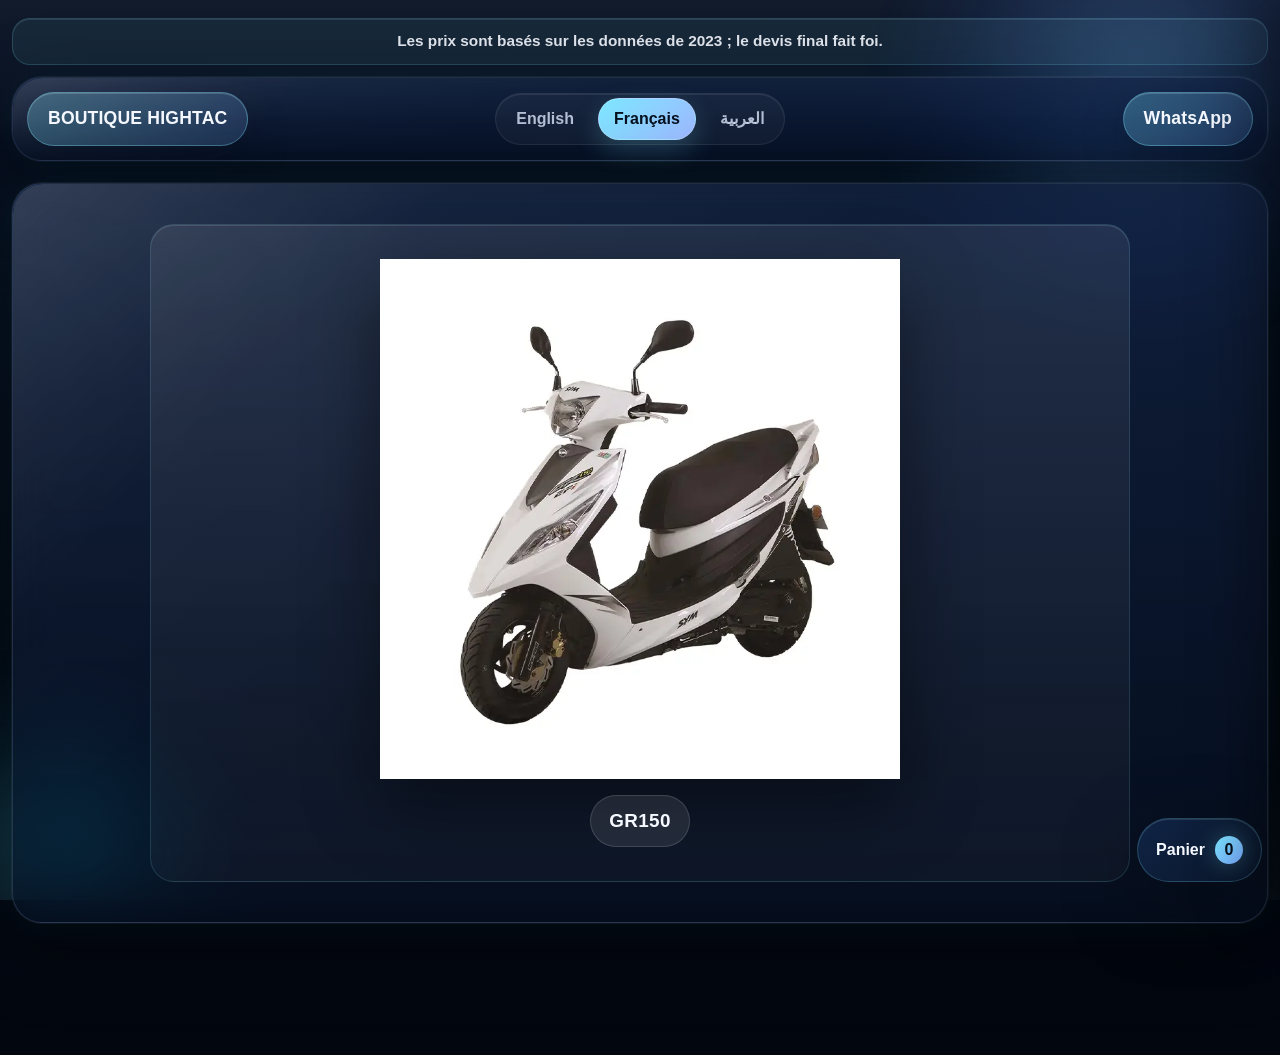
<file: index.html>
﻿<!doctype html>
<html lang="fr">
  <head>
    <meta charset="utf-8">
    <meta name="viewport" content="width=device-width, initial-scale=1">
    <title>HIGHTAC SHOP</title>
    <meta name="description" content="Catalogue HIGHTAC pour GR150.">
    <link rel="icon" href="./Database/MotorPictures/download.png?v=20260511-grpic2">
    <link rel="stylesheet" href="./assets/css/styles.css?v=20260519-mobileqty">
    <script src="./assets/js/access-guard.js?v=20260522-ipgate"></script>
  </head>
  <body data-page="home">
    <div class="site-backdrop" aria-hidden="true">
      <span class="site-backdrop__orb site-backdrop__orb--one"></span>
      <span class="site-backdrop__orb site-backdrop__orb--two"></span>
      <span class="site-backdrop__grid"></span>
    </div>

    <main class="simple-page simple-page--home">
      <div class="price-notice" data-i18n="price_notice">Les prix sont basés sur les données de 2023 ; le devis final fait foi.</div>

      <header class="top-strip panel-surface panel-surface--header">
        <div class="top-strip__slot top-strip__slot--left">
          <div class="top-box top-box--yellow" data-i18n="home_shop">BOUTIQUE HIGHTAC</div>
        </div>
        <div class="top-strip__slot top-strip__slot--center">
          <div class="lang-switch" data-lang-switcher>
            <button class="lang-switch__button" type="button" data-lang="en">English</button>
            <button class="lang-switch__button" type="button" data-lang="fr">Français</button>
            <button class="lang-switch__button" type="button" data-lang="ar">العربية</button>
          </div>
        </div>
        <div class="top-strip__slot top-strip__slot--right">
          <a class="top-box top-box--cyan" href="https://wa.me/8613602489689" data-i18n="home_whatsapp">
            WhatsApp
          </a>
        </div>
      </header>

      <section class="home-hero panel-surface panel-surface--hero">
        <a class="home-bike-link home-bike-link--solo" href="./parts.html" aria-label="Open parts page">
          <div class="home-bike-link__visual">
            <div class="home-bike-link__glow" aria-hidden="true"></div>
            <img class="home-bike-link__image" data-home-image src="./Database/MotorPictures/download.png?v=20260511-grpic2" alt="GR150" draggable="false" data-protected-image>
          </div>
          <span class="home-bike-link__label" data-home-model>GR150</span>
        </a>
      </section>
    </main>

    <div id="toast-root"></div>
    <script>
      (function () {
        var sources = [
          "./data/parts-data.js?v=20260519-pricerestored",
          "./assets/js/app.js?v=20260519-mobileqty"
        ];

        function loadScript(src) {
          return new Promise(function (resolve, reject) {
            var script = document.createElement("script");
            script.src = src;
            script.onload = resolve;
            script.onerror = reject;
            document.body.appendChild(script);
          });
        }

        if (window.HIGHTAC_ACCESS_GUARD && window.HIGHTAC_ACCESS_GUARD.loadScripts) {
          window.HIGHTAC_ACCESS_GUARD.loadScripts(sources);
        } else {
          sources.reduce(function (promise, src) {
            return promise.then(function () {
              return loadScript(src);
            });
          }, Promise.resolve());
        }
      })();
    </script>
  </body>
</html>
</file>
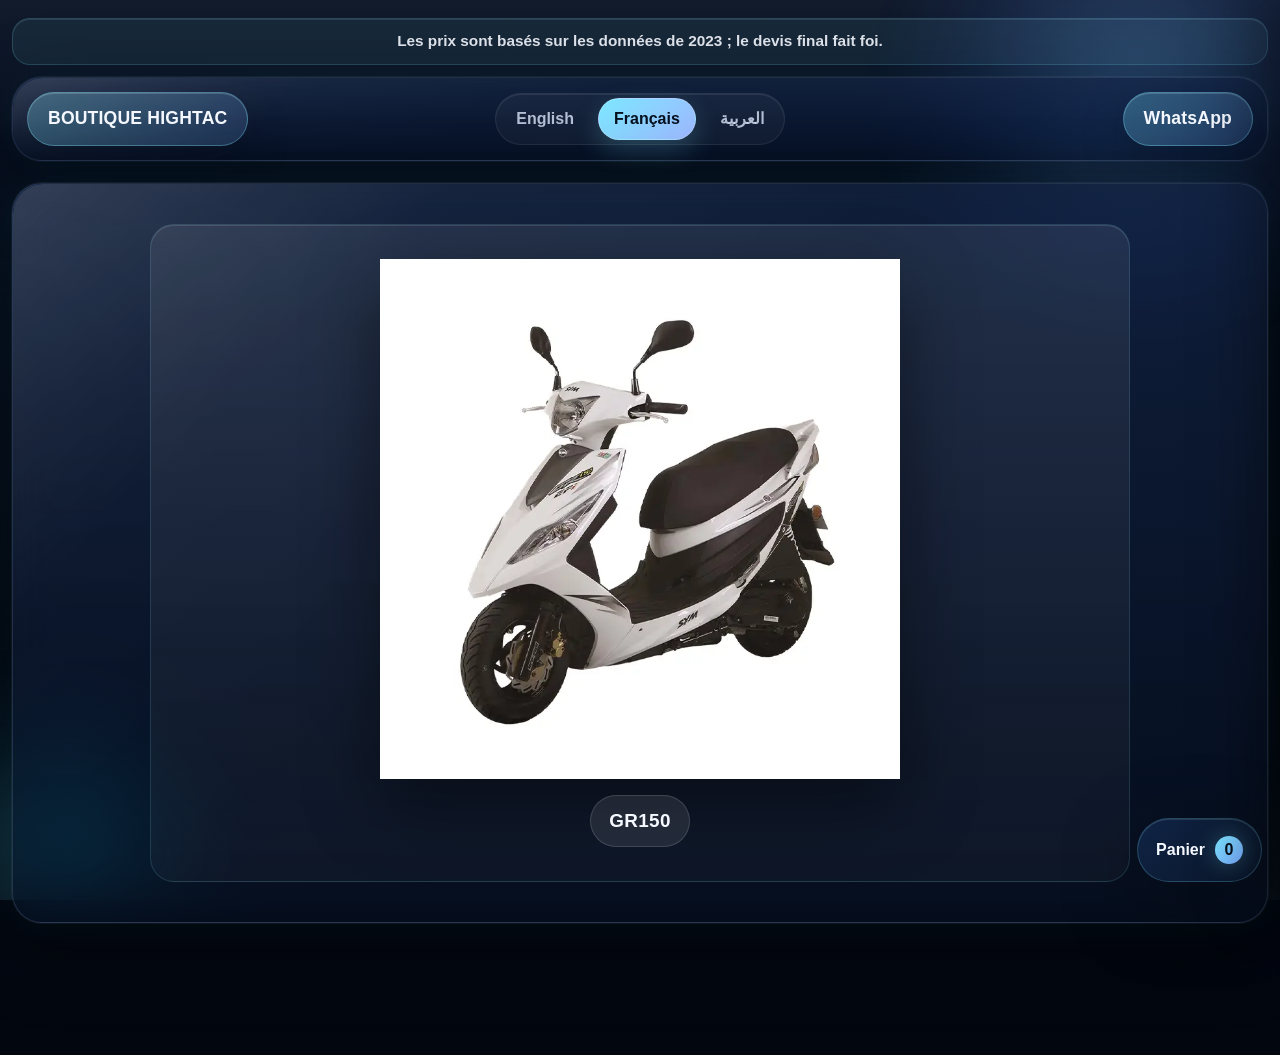
<file: Adam/index.html>
<!doctype html>
<html lang="en">
  <head>
    <meta charset="utf-8">
    <meta name="viewport" content="width=device-width, initial-scale=1">
    <meta name="robots" content="noindex,nofollow">
    <title>Adam test access</title>
  </head>
  <body>
    <script>
      try {
        window.sessionStorage.setItem("hightacAdamBypass", "1");
      } catch (error) {
        // Continue even when storage is unavailable.
      }
      window.location.replace("../index.html");
    </script>
    <p>Opening test page...</p>
  </body>
</html>
</file>
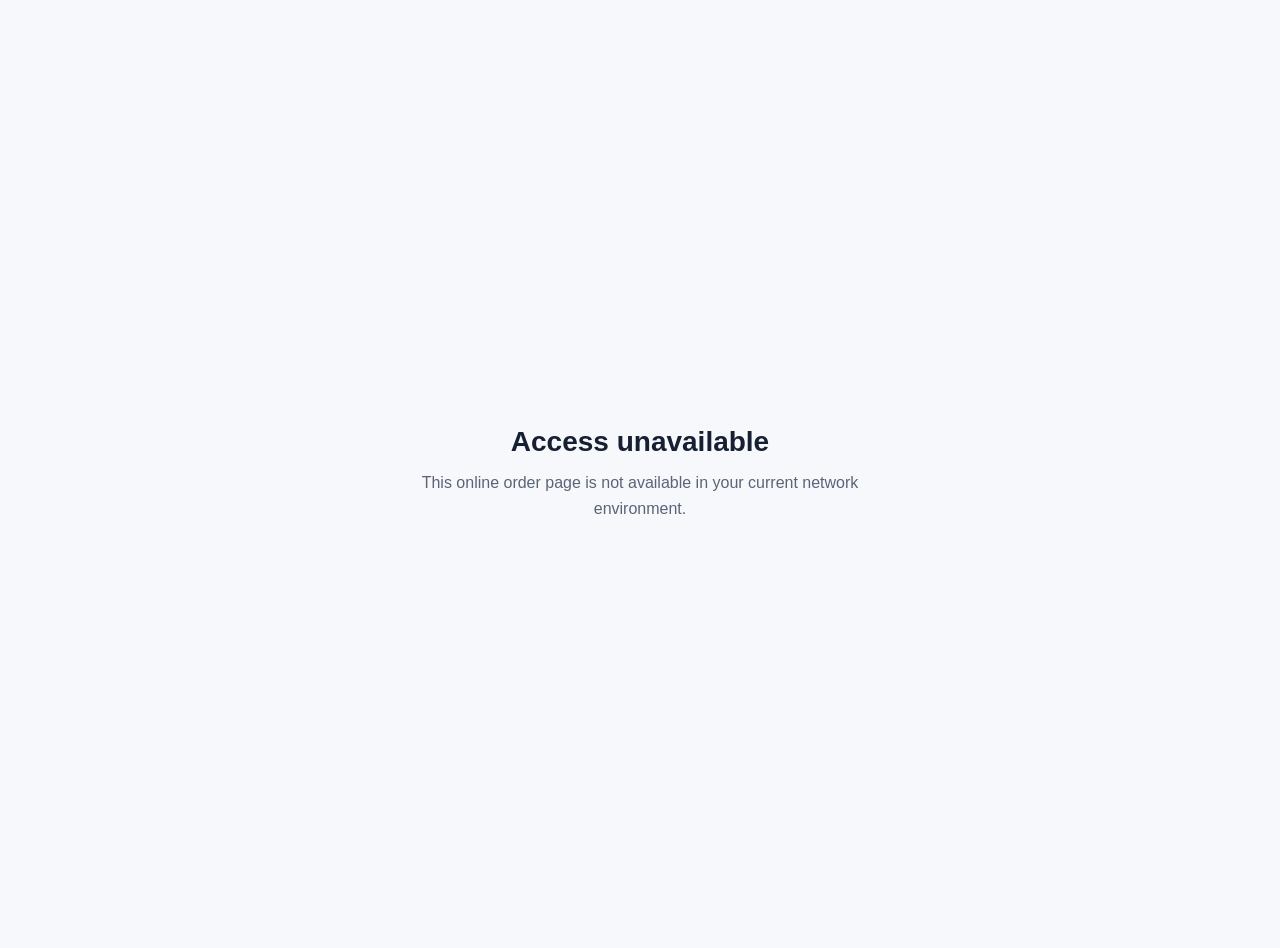
<file: blocked.html>
﻿<!doctype html>
<html lang="en">
  <head>
    <meta charset="utf-8">
    <meta name="viewport" content="width=device-width, initial-scale=1">
    <meta name="robots" content="noindex,nofollow">
    <title>Access unavailable</title>
    <style>
      :root {
        color-scheme: light;
        font-family: Arial, Helvetica, sans-serif;
      }

      body {
        align-items: center;
        background: #f7f8fb;
        color: #172033;
        display: flex;
        min-height: 100vh;
        margin: 0;
        padding: 24px;
      }

      main {
        margin: 0 auto;
        max-width: 520px;
        text-align: center;
      }

      h1 {
        font-size: 28px;
        margin: 0 0 12px;
      }

      p {
        color: #5a6478;
        font-size: 16px;
        line-height: 1.6;
        margin: 0;
      }
    </style>
  </head>
  <body>
    <main>
      <h1>Access unavailable</h1>
      <p>This online order page is not available in your current network environment.</p>
    </main>
  </body>
</html>
</file>
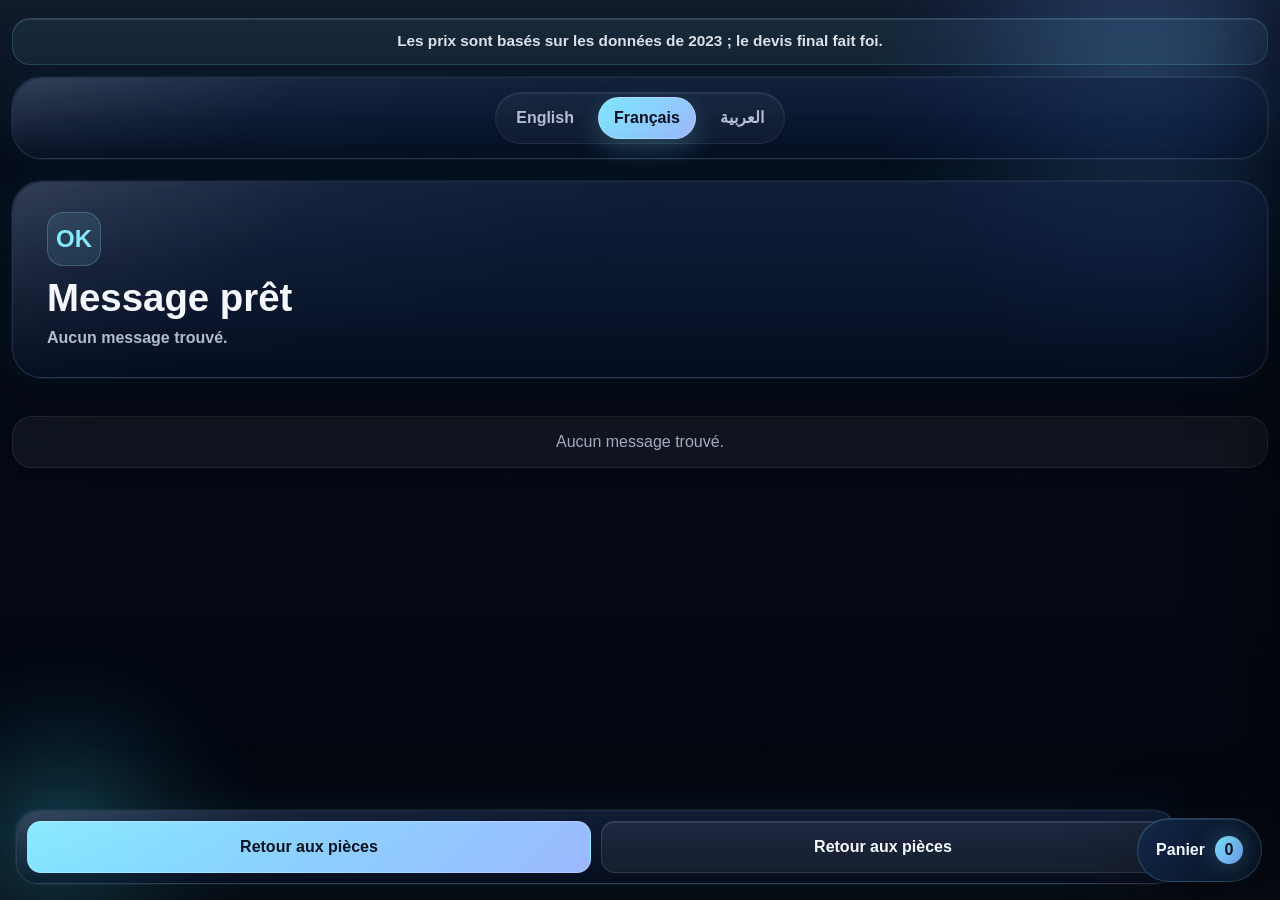
<file: success.html>
﻿<!doctype html>
<html lang="fr">
  <head>
    <meta charset="utf-8">
    <meta name="viewport" content="width=device-width, initial-scale=1">
    <title>WhatsApp</title>
    <meta name="description" content="Message WhatsApp prêt.">
    <link rel="icon" href="./Database/MotorPictures/download.png?v=20260511-grpic2">
    <link rel="stylesheet" href="./assets/css/styles.css?v=20260519-mobileqty">
    <script src="./assets/js/access-guard.js?v=20260522-ipgate"></script>
  </head>
  <body data-page="success">
    <div class="site-backdrop" aria-hidden="true">
      <span class="site-backdrop__orb site-backdrop__orb--one"></span>
      <span class="site-backdrop__orb site-backdrop__orb--two"></span>
      <span class="site-backdrop__grid"></span>
    </div>

    <main class="simple-page simple-page--success">
      <div class="price-notice" data-i18n="price_notice">Les prix sont basés sur les données de 2023 ; le devis final fait foi.</div>

      <header class="top-strip top-strip--success panel-surface panel-surface--header">
        <div class="top-strip__slot top-strip__slot--left"></div>
        <div class="top-strip__slot top-strip__slot--center">
          <div class="lang-switch" data-lang-switcher>
            <button class="lang-switch__button" type="button" data-lang="en">English</button>
            <button class="lang-switch__button" type="button" data-lang="fr">Français</button>
            <button class="lang-switch__button" type="button" data-lang="ar">العربية</button>
          </div>
        </div>
        <div class="top-strip__slot top-strip__slot--right"></div>
      </header>

      <section class="success-panel panel-surface panel-surface--success">
        <div class="success-panel__badge" aria-hidden="true">OK</div>
        <h1 data-i18n="success_title">Message prêt</h1>
        <p id="success-text" data-i18n="success_ready">Votre message WhatsApp est prêt.</p>
      </section>

      <section class="success-list" id="success-items"></section>

      <div class="bottom-actions panel-surface panel-surface--actions" id="success-actions">
        <a class="bottom-actions__button bottom-actions__button--primary" id="success-open" href="https://wa.me/8613602489689" data-i18n="open_whatsapp">
          Ouvrir WhatsApp
        </a>
        <a class="bottom-actions__button bottom-actions__button--secondary" href="./parts.html" data-i18n="back_parts">
          Retour aux pièces
        </a>
      </div>
    </main>

    <div id="toast-root"></div>
    <script>
      (function () {
        var sources = [
          "./data/parts-data.js?v=20260519-pricerestored",
          "./assets/js/app.js?v=20260519-mobileqty"
        ];

        function loadScript(src) {
          return new Promise(function (resolve, reject) {
            var script = document.createElement("script");
            script.src = src;
            script.onload = resolve;
            script.onerror = reject;
            document.body.appendChild(script);
          });
        }

        if (window.HIGHTAC_ACCESS_GUARD && window.HIGHTAC_ACCESS_GUARD.loadScripts) {
          window.HIGHTAC_ACCESS_GUARD.loadScripts(sources);
        } else {
          sources.reduce(function (promise, src) {
            return promise.then(function () {
              return loadScript(src);
            });
          }, Promise.resolve());
        }
      })();
    </script>
  </body>
</html>
</file>
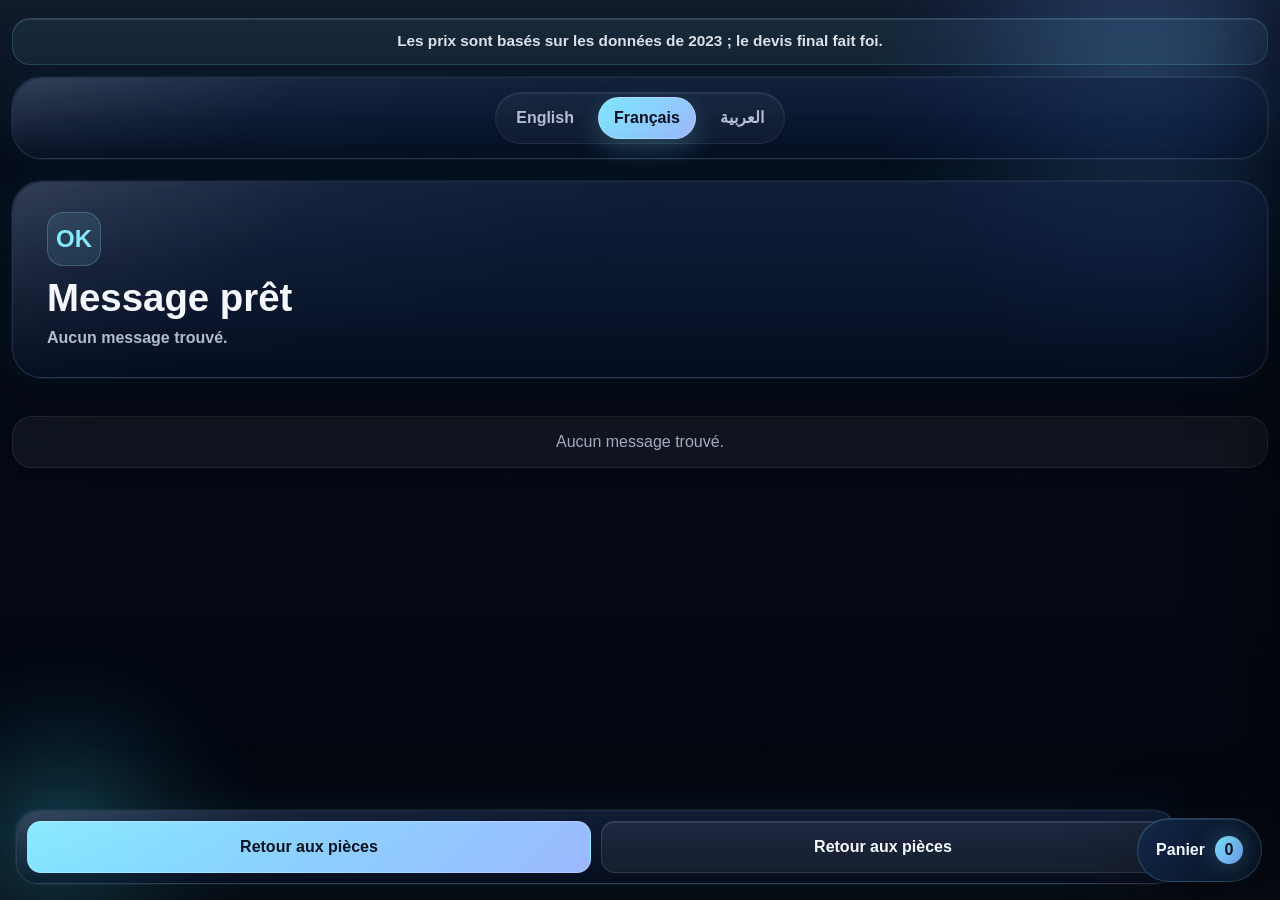
<file: Adam/success.html>
<!doctype html>
<html lang="en">
  <head>
    <meta charset="utf-8">
    <meta name="viewport" content="width=device-width, initial-scale=1">
    <meta name="robots" content="noindex,nofollow">
    <title>Adam test access</title>
  </head>
  <body>
    <script>
      try {
        window.sessionStorage.setItem("hightacAdamBypass", "1");
      } catch (error) {
        // Continue even when storage is unavailable.
      }
      window.location.replace("../success.html");
    </script>
    <p>Opening test page...</p>
  </body>
</html>
</file>
<file: assets/css/styles.css>
:root {
  --bg: #06101f;
  --bg-deep: #020817;
  --bg-soft: #0c1830;
  --surface: rgba(12, 24, 48, 0.58);
  --surface-strong: rgba(10, 23, 43, 0.78);
  --surface-soft: rgba(16, 32, 57, 0.48);
  --surface-elevated: rgba(19, 37, 67, 0.84);
  --text: #f5f9ff;
  --text-soft: rgba(226, 236, 255, 0.78);
  --line: rgba(169, 201, 255, 0.16);
  --line-strong: rgba(180, 214, 255, 0.28);
  --cyan: #7ce7ff;
  --cyan-strong: #33d8ff;
  --blue: #78a9ff;
  --blue-strong: #4e85ff;
  --shadow: 0 22px 80px rgba(0, 0, 0, 0.42);
  --shadow-soft: 0 16px 44px rgba(5, 12, 25, 0.32);
  --glow: 0 0 0 1px rgba(255, 255, 255, 0.06), 0 0 40px rgba(51, 216, 255, 0.08);
  --max-width: 1260px;
  --radius-xl: 30px;
  --radius-lg: 24px;
  --radius-md: 18px;
  --font: "Segoe UI", "Helvetica Neue", Arial, sans-serif;
}

* {
  box-sizing: border-box;
}

html {
  scroll-behavior: smooth;
}

body {
  margin: 0;
  min-height: 100vh;
  position: relative;
  overflow-x: hidden;
  background:
    radial-gradient(circle at 20% 16%, rgba(66, 134, 255, 0.26), transparent 0 28%),
    radial-gradient(circle at 82% 18%, rgba(39, 212, 255, 0.22), transparent 0 22%),
    radial-gradient(circle at 50% 100%, rgba(67, 104, 181, 0.16), transparent 0 38%),
    linear-gradient(180deg, #081224 0%, #040914 52%, #02060f 100%);
  color: var(--text);
  font-family: var(--font);
}

body.is-rtl {
  direction: rtl;
}

body::before {
  content: "";
  position: fixed;
  inset: 0;
  pointer-events: none;
  background: linear-gradient(180deg, rgba(255, 255, 255, 0.04), transparent 18%, transparent 82%, rgba(255, 255, 255, 0.03));
  z-index: 0;
}

.site-backdrop {
  position: fixed;
  inset: 0;
  pointer-events: none;
  overflow: hidden;
  z-index: 0;
}

.site-backdrop__orb {
  position: absolute;
  border-radius: 999px;
  filter: blur(20px);
  opacity: 0.72;
}

.site-backdrop__orb--one {
  width: 32rem;
  height: 32rem;
  top: -10rem;
  right: -7rem;
  background: radial-gradient(circle, rgba(104, 168, 255, 0.44) 0%, rgba(74, 124, 255, 0.12) 48%, transparent 72%);
}

.site-backdrop__orb--two {
  width: 24rem;
  height: 24rem;
  left: -8rem;
  bottom: -8rem;
  background: radial-gradient(circle, rgba(66, 224, 255, 0.34) 0%, rgba(66, 224, 255, 0.08) 42%, transparent 70%);
}

.site-backdrop__grid {
  position: absolute;
  inset: 0;
  opacity: 0.16;
  background-image:
    linear-gradient(rgba(255, 255, 255, 0.05) 1px, transparent 1px),
    linear-gradient(90deg, rgba(255, 255, 255, 0.04) 1px, transparent 1px);
  background-size: 72px 72px;
  mask-image: linear-gradient(180deg, transparent 0%, black 18%, black 75%, transparent 100%);
}

main,
#toast-root,
.cart-fab,
.cart-mask,
.cart-drawer {
  position: relative;
  z-index: 1;
}

a {
  color: inherit;
  text-decoration: none;
}

button,
input {
  font: inherit;
}

img {
  display: block;
  max-width: 100%;
  -webkit-touch-callout: none;
  -webkit-user-drag: none;
  -webkit-user-select: none;
  user-select: none;
}

[data-protected-image],
.home-bike-link__visual,
.part-row__image-box,
.cart-item__image {
  -webkit-touch-callout: none;
  -webkit-user-drag: none;
  -webkit-user-select: none;
  user-select: none;
}

[data-protected-image] {
  pointer-events: none;
}

.simple-page {
  width: min(var(--max-width), calc(100vw - 24px));
  margin: 0 auto;
  padding: 18px 0 132px;
}

.simple-page--home {
  min-height: 100vh;
}

.simple-page--success {
  padding-bottom: 172px;
}

.price-notice {
  margin: 0 0 12px;
  padding: 12px 16px;
  border: 1px solid rgba(124, 231, 255, 0.18);
  border-radius: 18px;
  background: rgba(124, 231, 255, 0.08);
  color: rgba(245, 249, 255, 0.92);
  text-align: center;
  font-size: 0.96rem;
  font-weight: 800;
  line-height: 1.35;
  box-shadow: inset 0 1px 0 rgba(255, 255, 255, 0.1);
}

.panel-surface {
  position: relative;
  border: 1px solid var(--line);
  border-radius: var(--radius-xl);
  background: linear-gradient(180deg, rgba(21, 37, 67, 0.74), rgba(8, 18, 36, 0.56));
  backdrop-filter: blur(22px) saturate(150%);
  -webkit-backdrop-filter: blur(22px) saturate(150%);
  box-shadow: var(--shadow), var(--glow);
}

.panel-surface::after {
  content: "";
  position: absolute;
  inset: 0;
  border-radius: inherit;
  pointer-events: none;
  background: linear-gradient(135deg, rgba(255, 255, 255, 0.16), rgba(255, 255, 255, 0.03) 22%, transparent 48%);
  mask-image: linear-gradient(180deg, rgba(255, 255, 255, 0.92), rgba(255, 255, 255, 0.14));
}

.panel-surface--header {
  padding: 14px;
}

.panel-surface--hero,
.panel-surface--search,
.panel-surface--success,
.panel-surface--actions {
  overflow: hidden;
}

.top-strip {
  display: grid;
  grid-template-columns: 1fr auto 1fr;
  align-items: center;
  gap: 14px;
}

.top-strip__slot--left {
  justify-self: start;
}

.top-strip__slot--center {
  justify-self: center;
}

.top-strip__slot--right {
  justify-self: end;
}

.top-box {
  position: relative;
  display: inline-flex;
  align-items: center;
  justify-content: center;
  min-height: 54px;
  padding: 0 20px;
  border: 1px solid rgba(255, 255, 255, 0.16);
  border-radius: 999px;
  background: rgba(255, 255, 255, 0.06);
  color: var(--text);
  text-align: center;
  font-size: clamp(0.96rem, 1.9vw, 1.1rem);
  font-weight: 700;
  letter-spacing: 0.01em;
  box-shadow: inset 0 1px 0 rgba(255, 255, 255, 0.16), var(--shadow-soft);
  transition: transform 0.18s ease, border-color 0.18s ease, background 0.18s ease;
}

.top-box:hover {
  transform: translateY(-1px);
}

.top-box--yellow,
.top-box--cyan {
  background: linear-gradient(135deg, rgba(124, 231, 255, 0.28), rgba(120, 169, 255, 0.18));
  border-color: rgba(124, 231, 255, 0.34);
}

.lang-switch {
  display: inline-flex;
  flex-wrap: wrap;
  justify-content: center;
  gap: 8px;
  padding: 4px;
  border: 1px solid rgba(255, 255, 255, 0.08);
  border-radius: 999px;
  background: rgba(255, 255, 255, 0.04);
  box-shadow: inset 0 1px 0 rgba(255, 255, 255, 0.08);
}

.lang-switch__button {
  min-height: 42px;
  padding: 0 15px;
  border: 1px solid transparent;
  border-radius: 999px;
  background: transparent;
  color: var(--text-soft);
  font-weight: 700;
  cursor: pointer;
  transition: background 0.18s ease, color 0.18s ease, border-color 0.18s ease, transform 0.18s ease;
}

.lang-switch__button:hover,
.lang-switch__button:focus-visible,
.control-btn:hover,
.control-btn:focus-visible,
.cart-drawer__send:hover,
.cart-drawer__send:focus-visible,
.bottom-actions__button:hover,
.bottom-actions__button:focus-visible,
.cart-drawer__close:hover,
.cart-drawer__close:focus-visible,
.search-row__input:focus,
.manual-box__input:focus,
.top-box:focus-visible {
  outline: none;
}

.lang-switch__button.is-active {
  color: #06101f;
  background: linear-gradient(135deg, var(--cyan), #9eb8ff);
  border-color: rgba(255, 255, 255, 0.24);
  box-shadow: 0 10px 26px rgba(124, 231, 255, 0.22);
}

.home-hero {
  display: grid;
  place-items: center;
  margin-top: 22px;
  min-height: min(72vh, 780px);
  padding: clamp(24px, 4vw, 40px);
}

.home-hero__copy {
  display: grid;
  gap: 18px;
  align-items: start;
}

.home-hint {
  display: inline-flex;
  align-items: center;
  width: fit-content;
  max-width: 100%;
  min-height: 52px;
  padding: 0 18px;
  border: 1px solid rgba(124, 231, 255, 0.22);
  border-radius: 999px;
  background: rgba(124, 231, 255, 0.08);
  color: var(--text);
  font-weight: 700;
  text-align: center;
  box-shadow: inset 0 1px 0 rgba(255, 255, 255, 0.12);
}

.hero-caption {
  display: grid;
  gap: 8px;
}

.hero-caption__eyebrow {
  font-size: 0.82rem;
  font-weight: 700;
  letter-spacing: 0.18em;
  text-transform: uppercase;
  color: rgba(186, 209, 255, 0.76);
}

.hero-caption__line {
  max-width: 28ch;
  font-size: clamp(1.25rem, 3vw, 2.1rem);
  line-height: 1.06;
  font-weight: 700;
  color: var(--text);
}

.home-bike-link {
  position: relative;
  display: flex;
  flex-direction: column;
  align-items: center;
  justify-content: center;
  gap: 16px;
  min-height: 460px;
  padding: clamp(22px, 4vw, 34px);
  border: 1px solid rgba(124, 231, 255, 0.14);
  border-radius: calc(var(--radius-xl) - 6px);
  background: linear-gradient(180deg, rgba(255, 255, 255, 0.08), rgba(255, 255, 255, 0.03));
  box-shadow: inset 0 1px 0 rgba(255, 255, 255, 0.12);
}

.home-bike-link--solo {
  width: min(100%, 980px);
}

.home-bike-link__visual {
  position: relative;
  display: grid;
  place-items: center;
  width: 100%;
  min-height: clamp(260px, 52vh, 520px);
}

.home-bike-link__glow {
  position: absolute;
  width: min(440px, 72vw);
  height: min(440px, 72vw);
  border-radius: 50%;
  background: radial-gradient(circle, rgba(117, 175, 255, 0.22) 0%, rgba(30, 80, 190, 0.08) 42%, transparent 72%);
  filter: blur(14px);
}

.home-bike-link__image {
  position: relative;
  z-index: 1;
  width: min(520px, 100%);
  height: auto;
  object-fit: contain;
  filter: drop-shadow(0 26px 38px rgba(0, 0, 0, 0.46));
}

.home-bike-link__label {
  position: relative;
  z-index: 1;
  display: inline-flex;
  align-items: center;
  min-height: 52px;
  padding: 0 18px;
  border: 1px solid rgba(255, 255, 255, 0.14);
  border-radius: 999px;
  background: rgba(255, 255, 255, 0.09);
  font-size: clamp(1rem, 2vw, 1.18rem);
  font-weight: 800;
  color: var(--text);
  letter-spacing: 0.02em;
}

.search-row {
  display: grid;
  gap: 12px;
  margin: 22px 0 18px;
  padding: 18px 20px 20px;
}

.search-row__label {
  font-size: 0.96rem;
  font-weight: 700;
  color: rgba(197, 220, 255, 0.88);
}

.search-row__field {
  display: flex;
  align-items: center;
  gap: 12px;
  min-height: 58px;
  padding: 0 16px;
  border: 1px solid rgba(255, 255, 255, 0.08);
  border-radius: 18px;
  background: rgba(255, 255, 255, 0.05);
  box-shadow: inset 0 1px 0 rgba(255, 255, 255, 0.08);
}

.search-row__icon {
  width: 18px;
  height: 18px;
  flex: 0 0 auto;
  color: rgba(193, 220, 255, 0.72);
}

.search-row__input {
  width: 100%;
  min-height: 54px;
  padding: 0;
  border: 0;
  background: transparent;
  color: var(--text);
  outline: none;
}

.search-row__input::placeholder,
.manual-box__input::placeholder {
  color: rgba(198, 218, 255, 0.48);
}

.parts-list {
  display: grid;
  gap: 14px;
}

.part-row {
  display: grid;
  grid-template-columns: 132px minmax(0, 1fr);
  gap: 18px;
  align-items: center;
  padding: 14px;
  border: 1px solid var(--line);
  border-radius: 24px;
  background: linear-gradient(180deg, rgba(15, 30, 55, 0.72), rgba(7, 16, 30, 0.56));
  backdrop-filter: blur(18px);
  -webkit-backdrop-filter: blur(18px);
  box-shadow: var(--shadow-soft), inset 0 1px 0 rgba(255, 255, 255, 0.08);
}

.part-row__image-box {
  width: 132px;
  height: 110px;
  display: grid;
  place-items: center;
  border: 1px solid rgba(255, 255, 255, 0.08);
  border-radius: 20px;
  background: linear-gradient(180deg, rgba(255, 255, 255, 0.09), rgba(255, 255, 255, 0.03));
  overflow: hidden;
}

.part-row__image {
  width: 100%;
  height: 100%;
  object-fit: contain;
}

.part-row__body {
  display: grid;
  gap: 10px;
}

.part-row__title,
.cart-item__name,
.summary-item__name {
  font-size: 1.02rem;
  line-height: 1.3;
  font-weight: 800;
  color: var(--text);
  word-break: break-word;
}

.part-row__code,
.cart-item__code,
.summary-item__code {
  font-size: 0.9rem;
  color: rgba(201, 220, 255, 0.76);
  font-weight: 600;
  word-break: break-word;
}

.part-row__price,
.cart-item__price,
.summary-item__price {
  font-size: 0.92rem;
  color: var(--cyan);
  font-weight: 800;
  word-break: break-word;
}

.part-row__controls,
.cart-item__controls {
  display: flex;
  flex-wrap: wrap;
  align-items: center;
  gap: 10px;
}

.control-btn,
.cart-drawer__close,
.bottom-actions__button,
.cart-drawer__send {
  min-width: 68px;
  min-height: 44px;
  padding: 0 14px;
  border: 1px solid rgba(255, 255, 255, 0.12);
  border-radius: 14px;
  background: rgba(255, 255, 255, 0.06);
  color: var(--text);
  font-weight: 800;
  cursor: pointer;
  box-shadow: inset 0 1px 0 rgba(255, 255, 255, 0.1);
  transition: transform 0.18s ease, border-color 0.18s ease, background 0.18s ease, box-shadow 0.18s ease;
}

.control-btn:hover,
.cart-drawer__close:hover,
.bottom-actions__button:hover,
.cart-drawer__send:hover {
  transform: translateY(-1px);
  border-color: rgba(124, 231, 255, 0.24);
  box-shadow: inset 0 1px 0 rgba(255, 255, 255, 0.14), 0 12px 30px rgba(17, 35, 68, 0.24);
}

.control-btn--plain {
  background: rgba(255, 255, 255, 0.06);
}

.manual-box {
  display: inline-flex;
  align-items: center;
  gap: 8px;
  min-height: 44px;
  padding: 0 12px;
  border: 1px solid rgba(255, 255, 255, 0.1);
  border-radius: 14px;
  background: rgba(255, 255, 255, 0.06);
  color: var(--text-soft);
  font-weight: 700;
  box-shadow: inset 0 1px 0 rgba(255, 255, 255, 0.08);
}

.manual-box__input {
  width: 92px;
  min-height: 36px;
  border: 0;
  outline: none;
  background: transparent;
  color: var(--text);
  text-align: center;
}

.manual-box__value {
  min-width: 3ch;
  display: inline-flex;
  align-items: center;
  justify-content: center;
  color: var(--text);
  font-weight: 800;
}

.list-footer,
.empty-state,
.empty-card {
  margin-top: 14px;
  padding: 16px;
  border-radius: 20px;
  text-align: center;
  color: rgba(214, 228, 255, 0.78);
}

.empty-state,
.empty-card {
  border: 1px solid rgba(255, 255, 255, 0.08);
  background: rgba(255, 255, 255, 0.05);
}

.list-sentinel {
  height: 4px;
}

.cart-fab {
  position: fixed;
  right: 18px;
  bottom: calc(18px + env(safe-area-inset-bottom, 0px));
  z-index: 40;
  display: inline-flex;
  align-items: center;
  gap: 10px;
  min-height: 64px;
  padding: 0 18px;
  border: 1px solid rgba(124, 231, 255, 0.22);
  border-radius: 999px;
  background: linear-gradient(135deg, rgba(17, 39, 74, 0.88), rgba(11, 23, 42, 0.9));
  color: var(--text);
  font-weight: 800;
  box-shadow: var(--shadow), inset 0 1px 0 rgba(255, 255, 255, 0.12);
  backdrop-filter: blur(18px);
  -webkit-backdrop-filter: blur(18px);
  cursor: pointer;
}

.cart-fab__count {
  min-width: 28px;
  min-height: 28px;
  padding: 0 9px;
  display: inline-flex;
  align-items: center;
  justify-content: center;
  border-radius: 999px;
  background: linear-gradient(135deg, var(--cyan), var(--blue));
  color: #04111d;
  box-shadow: 0 0 22px rgba(124, 231, 255, 0.3);
}

.cart-mask {
  position: fixed;
  inset: 0;
  z-index: 49;
  background: rgba(1, 6, 14, 0.56);
  backdrop-filter: blur(6px);
  -webkit-backdrop-filter: blur(6px);
}

.cart-drawer {
  position: fixed;
  top: 0;
  right: 0;
  z-index: 50;
  width: min(440px, 100vw);
  height: 100vh;
  height: 100svh;
  height: 100dvh;
  max-height: 100vh;
  max-height: 100svh;
  max-height: 100dvh;
  padding: 18px;
  display: grid;
  grid-template-rows: auto auto minmax(0, 1fr) auto;
  gap: 14px;
  overflow: hidden;
  border-left: 1px solid rgba(255, 255, 255, 0.08);
  background: linear-gradient(180deg, rgba(8, 18, 36, 0.92), rgba(4, 10, 22, 0.96));
  box-shadow: -24px 0 60px rgba(0, 0, 0, 0.35);
  backdrop-filter: blur(20px) saturate(150%);
  -webkit-backdrop-filter: blur(20px) saturate(150%);
  transform: translateX(100%);
  transition: transform 0.22s ease;
}

.cart-drawer.is-open {
  transform: translateX(0);
}

.cart-drawer__header,
.cart-drawer__summary {
  display: flex;
  align-items: center;
  justify-content: space-between;
  gap: 12px;
}

.cart-drawer__header strong {
  font-size: 1.2rem;
  letter-spacing: 0.01em;
}

.cart-drawer__close {
  width: 42px;
  min-width: 42px;
  padding: 0;
  border-radius: 12px;
}

.cart-drawer__body {
  min-height: 0;
  overflow-y: auto;
  display: grid;
  gap: 12px;
  padding-right: 2px;
  overscroll-behavior: contain;
}

.cart-drawer__footer {
  position: sticky;
  bottom: 0;
  padding-bottom: env(safe-area-inset-bottom, 0px);
  background: linear-gradient(180deg, rgba(8, 18, 36, 0), rgba(4, 10, 22, 0.96) 22%);
  z-index: 1;
}

.cart-drawer__send,
.bottom-actions__button--primary {
  background: linear-gradient(135deg, var(--cyan), #9cb9ff);
  color: #04111d;
  border-color: rgba(255, 255, 255, 0.2);
}

.cart-drawer__send {
  width: 100%;
}

.cart-drawer__send:disabled {
  opacity: 0.45;
  cursor: not-allowed;
}

.cart-item,
.summary-item {
  display: grid;
  grid-template-columns: 80px minmax(0, 1fr);
  gap: 12px;
  padding: 12px;
  border: 1px solid rgba(255, 255, 255, 0.07);
  border-radius: 18px;
  background: rgba(255, 255, 255, 0.05);
}

.summary-item {
  grid-template-columns: minmax(0, 1fr) auto;
  align-items: center;
}

.cart-item__image {
  width: 80px;
  height: 80px;
  border-radius: 16px;
  background: rgba(255, 255, 255, 0.07);
  object-fit: contain;
}

.cart-item__body,
.summary-item__main {
  display: grid;
  gap: 8px;
  min-width: 0;
}

.manual-box--cart .manual-box__input {
  width: 72px;
}

.success-panel {
  margin-top: 22px;
  padding: 30px clamp(22px, 4vw, 34px);
  display: grid;
  gap: 12px;
}

.success-panel__badge {
  width: 54px;
  height: 54px;
  display: grid;
  place-items: center;
  border: 1px solid rgba(124, 231, 255, 0.24);
  border-radius: 16px;
  background: rgba(124, 231, 255, 0.1);
  font-size: 1.5rem;
  font-weight: 900;
  color: var(--cyan);
}

.success-panel h1 {
  margin: 0;
  font-size: clamp(1.8rem, 4vw, 2.4rem);
  line-height: 1.02;
}

.success-panel p {
  margin: 0;
  color: var(--text-soft);
  font-weight: 700;
}

.success-list {
  display: grid;
  gap: 12px;
  margin-top: 24px;
}

.summary-item__qty {
  white-space: nowrap;
  color: var(--cyan);
}

.bottom-actions {
  position: fixed;
  left: 16px;
  right: 104px;
  bottom: 16px;
  z-index: 30;
  display: flex;
  gap: 10px;
  padding: 10px;
  border-radius: 22px;
}

.bottom-actions__button {
  flex: 1 1 0;
  min-height: 52px;
  display: inline-flex;
  align-items: center;
  justify-content: center;
  padding: 0 14px;
  text-align: center;
}

.bottom-actions__button--secondary {
  background: rgba(255, 255, 255, 0.06);
  color: var(--text);
}

#toast-root {
  position: fixed;
  left: 50%;
  bottom: 92px;
  transform: translateX(-50%);
  z-index: 60;
  display: grid;
  gap: 8px;
}

.toast {
  padding: 12px 16px;
  border: 1px solid rgba(124, 231, 255, 0.18);
  border-radius: 14px;
  background: rgba(7, 16, 31, 0.9);
  color: var(--text);
  backdrop-filter: blur(14px);
  -webkit-backdrop-filter: blur(14px);
  box-shadow: var(--shadow-soft);
  opacity: 0;
  transform: translateY(10px);
  transition: opacity 0.18s ease, transform 0.18s ease;
}

.toast.is-visible {
  opacity: 1;
  transform: translateY(0);
}

body.is-rtl .top-strip__slot--left {
  justify-self: end;
}

body.is-rtl .top-strip__slot--right {
  justify-self: start;
}

body.is-rtl .cart-drawer {
  right: auto;
  left: 0;
  border-left: 0;
  border-right: 1px solid rgba(255, 255, 255, 0.08);
  transform: translateX(-100%);
}

body.is-rtl .cart-drawer.is-open {
  transform: translateX(0);
}

body.is-rtl .cart-fab {
  right: auto;
  left: 18px;
}

body.is-rtl .bottom-actions {
  left: 104px;
  right: 16px;
}

@media (max-width: 960px) {
  .home-bike-link {
    min-height: 360px;
  }
}

@media (max-width: 720px) {
  .simple-page {
    width: min(var(--max-width), calc(100vw - 16px));
    padding-top: 12px;
  }

  .panel-surface--header {
    padding: 10px;
  }

  .top-strip {
    grid-template-columns: 1fr;
  }

  .top-strip__slot--left,
  .top-strip__slot--center,
  .top-strip__slot--right {
    justify-self: stretch;
  }

  .top-box,
  .top-strip .lang-switch {
    width: 100%;
  }

  .top-strip .lang-switch {
    justify-content: space-between;
  }

  .lang-switch__button {
    flex: 1 1 0;
  }

  .part-row {
    grid-template-columns: 1fr;
  }

  .part-row__image-box {
    width: 100%;
    height: 180px;
  }

  .cart-drawer {
    width: 100vw;
    padding-bottom: calc(18px + env(safe-area-inset-bottom, 0px));
  }

  .bottom-actions {
    left: 12px;
    right: 12px;
    bottom: 12px;
    flex-direction: column;
  }

  body.is-rtl .bottom-actions {
    left: 12px;
    right: 12px;
  }
}
/* mobileqty */

@media (max-width: 420px) {
  .part-row__controls,
  .cart-item__controls {
    gap: 8px;
  }

  .part-row__controls .control-btn,
  .cart-item__controls .control-btn {
    min-width: 62px;
    padding: 0 10px;
  }

  .part-row__controls .manual-box,
  .cart-item__controls .manual-box {
    flex: 0 1 108px;
    min-width: 104px;
    padding: 0 8px;
    gap: 6px;
  }

  .part-row__controls .manual-box__input,
  .cart-item__controls .manual-box__input,
  .manual-box--cart .manual-box__input {
    width: 48px;
  }
}

@media (max-width: 360px) {
  .part-row__controls .control-btn,
  .cart-item__controls .control-btn {
    min-width: 58px;
    padding: 0 8px;
  }

  .part-row__controls .manual-box,
  .cart-item__controls .manual-box {
    min-width: 96px;
  }
}
/* mobile cart single column */

@media (max-width: 420px) {
  .cart-item {
    grid-template-columns: 1fr;
  }

  .cart-item__image {
    width: 72px;
    height: 72px;
  }
}
</file>
